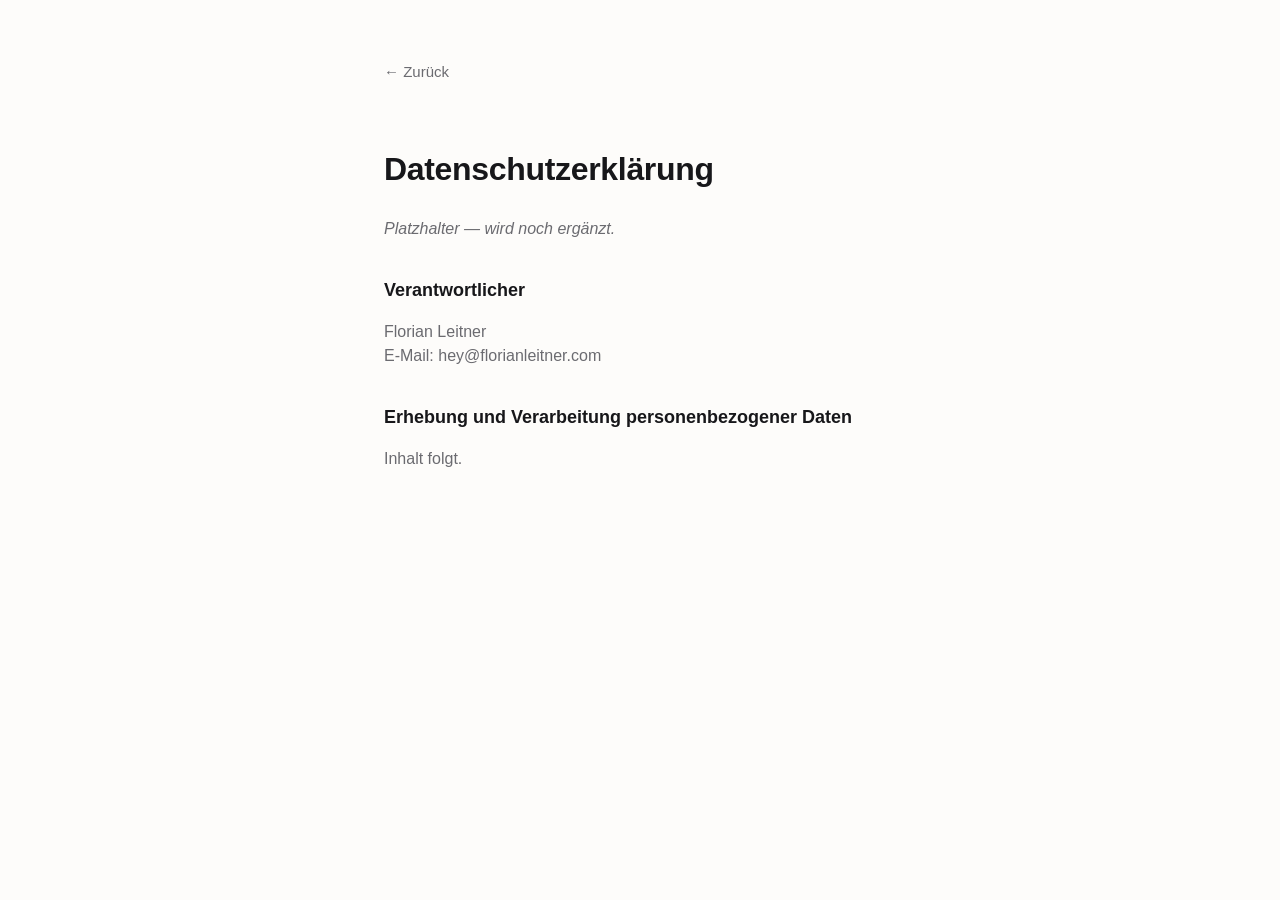
<file: legal/datenschutz.html>
<!doctype html>
<html lang="de">
<head>
  <meta charset="UTF-8" />
  <meta name="viewport" content="width=device-width, initial-scale=1.0" />
  <title>Datenschutz — Florian Leitner</title>
  <link rel="stylesheet" href="../assets/css/style.css" />
  <link rel="stylesheet" href="legal.css" />
</head>
<body>
  <main class="legal">
    <a href="../index.html" class="legal__back">← Zurück</a>
    <h1>Datenschutzerklärung</h1>
    <p><em>Platzhalter — wird noch ergänzt.</em></p>

    <h2>Verantwortlicher</h2>
    <p>
      Florian Leitner<br />
      E-Mail: <a href="mailto:hey@florianleitner.com">hey@florianleitner.com</a>
    </p>

    <h2>Erhebung und Verarbeitung personenbezogener Daten</h2>
    <p>Inhalt folgt.</p>
  </main>
</body>
</html>
</file>
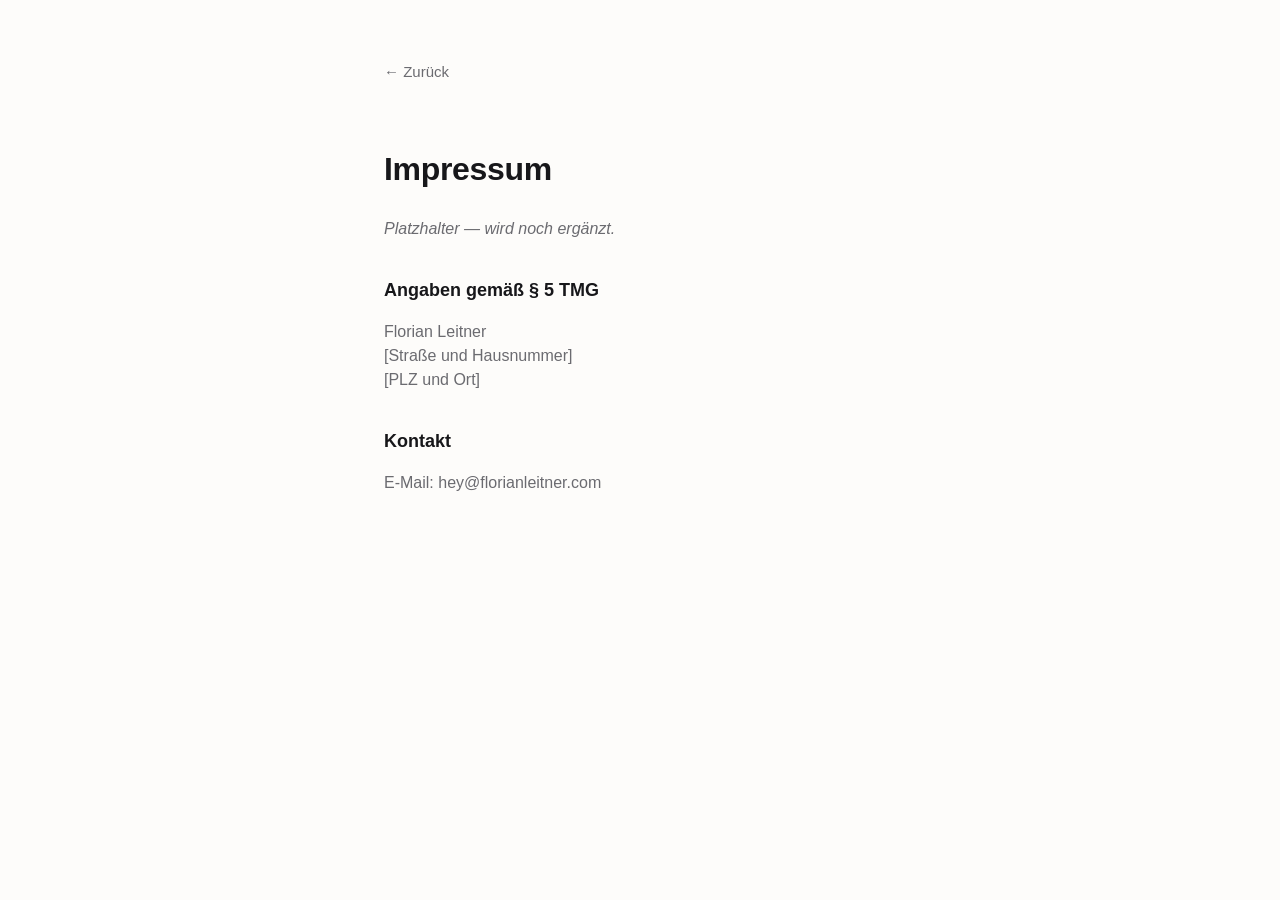
<file: legal/impressum.html>
<!doctype html>
<html lang="de">
<head>
  <meta charset="UTF-8" />
  <meta name="viewport" content="width=device-width, initial-scale=1.0" />
  <title>Impressum — Florian Leitner</title>
  <link rel="stylesheet" href="../assets/css/style.css" />
  <link rel="stylesheet" href="legal.css" />
</head>
<body>
  <main class="legal">
    <a href="../index.html" class="legal__back">← Zurück</a>
    <h1>Impressum</h1>
    <p><em>Platzhalter — wird noch ergänzt.</em></p>

    <h2>Angaben gemäß § 5 TMG</h2>
    <p>
      Florian Leitner<br />
      [Straße und Hausnummer]<br />
      [PLZ und Ort]
    </p>

    <h2>Kontakt</h2>
    <p>E-Mail: <a href="mailto:hey@florianleitner.com">hey@florianleitner.com</a></p>
  </main>
</body>
</html>
</file>
<file: assets/css/style.css>
/* ---------- Reset & base ---------- */
*,
*::before,
*::after {
  box-sizing: border-box;
}

html {
  -webkit-text-size-adjust: 100%;
}

body {
  margin: 0;
  font-family: "Manrope", -apple-system, BlinkMacSystemFont, "Segoe UI", Helvetica, Arial, sans-serif;
  color: var(--color-text);
  background: var(--color-bg);
  line-height: 1.5;
  -webkit-font-smoothing: antialiased;
}

a {
  color: inherit;
  text-decoration: none;
}

img {
  display: block;
  max-width: 100%;
}

:root {
  --color-bg: #fdfcfa;
  --color-text: #17171a;
  --color-muted: #6b6b70;
  --color-line: #e7e5e1;
  --color-accent: #17171a;

  --gutter: clamp(20px, 5vw, 64px);
  --max-width: 1200px;
}

/* ---------- Top banner ---------- */
.top-banner {
  background: #ececea;
  color: var(--color-text);
  text-align: right;
  padding: 20px var(--gutter);
}

.top-banner__link {
  font-size: 0.8125rem;
  letter-spacing: 0.01em;
  border-bottom: 1px solid var(--color-text);
}

.top-banner__link:hover {
  opacity: 0.7;
}

/* ---------- Hero ---------- */
.hero {
  padding: clamp(56px, 12vh, 120px) var(--gutter) clamp(60px, 12vh, 120px);
}

.hero__inner {
  max-width: 760px;
  margin: 0 auto;
  text-align: left;
  display: flex;
  align-items: flex-start;
  gap: clamp(24px, 4vw, 40px);
}

.hero__image {
  width: clamp(96px, 14vw, 150px);
  height: clamp(96px, 14vw, 150px);
  object-fit: cover;
  border-radius: 22%;
  flex: 0 0 auto;
}

.hero__content {
  min-width: 0;
}

@media (max-width: 640px) {
  .hero__inner {
    flex-direction: column;
  }

  .hero__image {
    margin-bottom: 28px;
  }
}

.hero__name {
  font-size: clamp(2rem, 4.5vw, 2.75rem);
  font-weight: 600;
  letter-spacing: -0.02em;
  margin: 0 0 20px;
}

.hero__subheading {
  font-size: clamp(1rem, 1.6vw, 1.125rem);
  color: var(--color-muted);
  max-width: 480px;
  margin: 0 0 24px;
}

.hero__email-row {
  display: flex;
  align-items: center;
  gap: 10px;
}

.hero__email {
  display: inline-block;
  font-size: 1rem;
  border-bottom: 1px solid var(--color-line);
  padding-bottom: 2px;
  transition: border-color 0.2s ease;
}

.hero__email:hover {
  border-color: var(--color-text);
}

.hero__copy-btn {
  display: inline-flex;
  align-items: center;
  justify-content: center;
  width: 28px;
  height: 28px;
  flex: 0 0 auto;
  background: var(--color-text);
  color: var(--color-bg);
  border: none;
  border-radius: 7px;
  cursor: pointer;
  transition: opacity 0.2s ease;
}

.hero__copy-btn:hover {
  opacity: 0.8;
}

.hero__copy-btn svg {
  width: 14px;
  height: 14px;
}

.hero__copy-btn.is-copied {
  background: #3a7d54;
}

/* ---------- Portfolio ---------- */
.portfolio {
  padding: 0 var(--gutter) clamp(80px, 14vh, 140px);
}

.portfolio__track {
  columns: 1;
  column-gap: clamp(16px, 2vw, 28px);
  max-width: 1200px;
  margin: 0 auto;
}

@media (min-width: 640px) {
  .portfolio__track {
    columns: 2;
  }
}

@media (min-width: 1024px) {
  .portfolio__track {
    columns: 3;
  }
}

.portfolio__item {
  margin: 0 0 clamp(16px, 2vw, 28px);
  break-inside: avoid;
  background: var(--color-line);
  border-radius: 6px;
  overflow: hidden;
}

.portfolio__item-btn {
  display: block;
  width: 100%;
  margin: 0;
  padding: 0;
  border: none;
  background: none;
  cursor: pointer;
}

.portfolio__item img {
  display: block;
  width: 100%;
  height: auto;
}

/* ---------- Lightbox ---------- */
.lightbox {
  position: fixed;
  inset: 0;
  z-index: 100;
  display: flex;
  align-items: center;
  justify-content: center;
  padding: 40px;
  background: rgba(0, 0, 0, 0.85);
  opacity: 0;
  visibility: hidden;
  transition: opacity 0.25s ease, visibility 0s linear 0.25s;
}

.lightbox.is-open {
  opacity: 1;
  visibility: visible;
  transition: opacity 0.25s ease, visibility 0s linear 0s;
}

.lightbox__img {
  max-width: 90vw;
  max-height: 85vh;
  width: auto;
  height: auto;
  object-fit: contain;
  border-radius: 4px;
  box-shadow: 0 20px 60px rgba(0, 0, 0, 0.4);
  transform: scale(0.85);
  transition: transform 0.3s cubic-bezier(0.2, 0.8, 0.2, 1);
}

.lightbox.is-open .lightbox__img {
  transform: scale(1);
}

/* ---------- Footer ---------- */
.site-footer {
  display: flex;
  flex-wrap: wrap;
  align-items: center;
  justify-content: space-between;
  gap: 12px;
  padding: 28px var(--gutter) 40px;
  border-top: 1px solid var(--color-line);
  font-size: 0.875rem;
  color: var(--color-muted);
}

.site-footer__links {
  display: flex;
  gap: 20px;
}

.site-footer__links a {
  transition: color 0.2s ease;
}

.site-footer__links a:hover {
  color: var(--color-text);
}
</file>
<file: legal/legal.css>
.legal {
  max-width: 640px;
  margin: 0 auto;
  padding: 60px var(--gutter) 100px;
}

.legal__back {
  display: inline-block;
  margin-bottom: 40px;
  color: var(--color-muted);
  font-size: 0.9375rem;
}

.legal__back:hover {
  color: var(--color-text);
}

.legal h1 {
  font-size: 2rem;
  letter-spacing: -0.01em;
  margin-bottom: 24px;
}

.legal h2 {
  font-size: 1.125rem;
  margin-top: 36px;
  margin-bottom: 8px;
}

.legal p {
  color: var(--color-muted);
}
</file>
